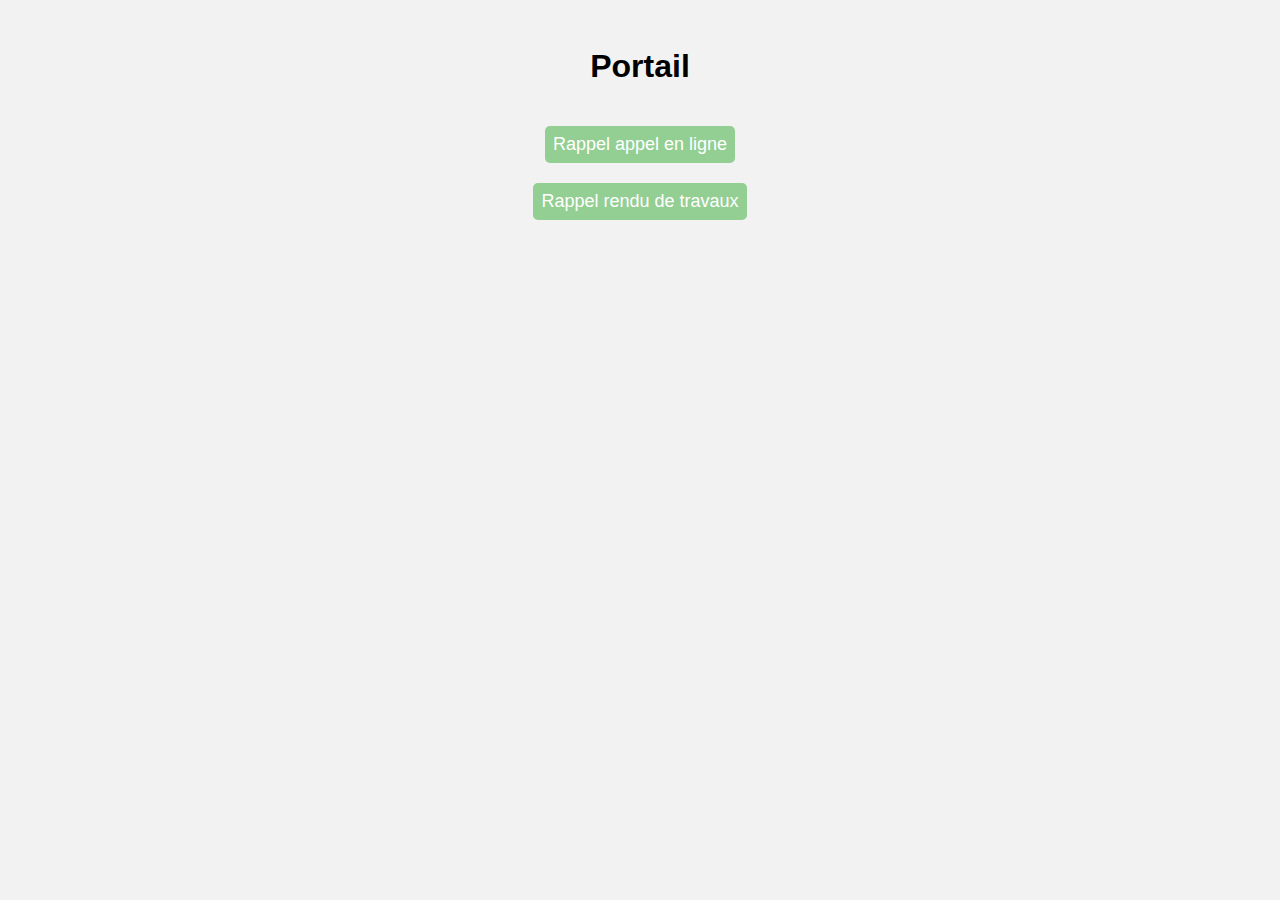
<file: index.html>
<!DOCTYPE html>
<html lang="en">
<head>
    <!-- Google Tag Manager -->
    <script>(function(w,d,s,l,i){w[l]=w[l]||[];w[l].push({'gtm.start':
    new Date().getTime(),event:'gtm.js'});var f=d.getElementsByTagName(s)[0],
    j=d.createElement(s),dl=l!='dataLayer'?'&l='+l:'';j.async=true;j.src=
    'https://www.googletagmanager.com/gtm.js?id='+i+dl;f.parentNode.insertBefore(j,f);
    })(window,document,'script','dataLayer','GTM-N88GG75');</script>
    <!-- End Google Tag Manager -->
    <meta charset="UTF-8">
    <meta http-equiv="X-UA-Compatible" content="IE=edge">
    <meta name="viewport" content="width=device-width, initial-scale=1.0">
    <link rel="stylesheet" href="style.css">
    <title>Portail</title>
</head>
<body>
    <!-- Google Tag Manager (noscript) -->
    <noscript><iframe src="https://www.googletagmanager.com/ns.html?id=GTM-N88GG75"
    height="0" width="0" style="display:none;visibility:hidden"></iframe></noscript>
    <!-- End Google Tag Manager (noscript) -->
    <h1>Portail</h1>
    <a class="is-valid valid button" href="appel/appel.html">Rappel appel en ligne</a>
    <a class="is-valid valid button" href="relance/relance.html">Rappel rendu de travaux</a>
    
</body>
</html>
</file>
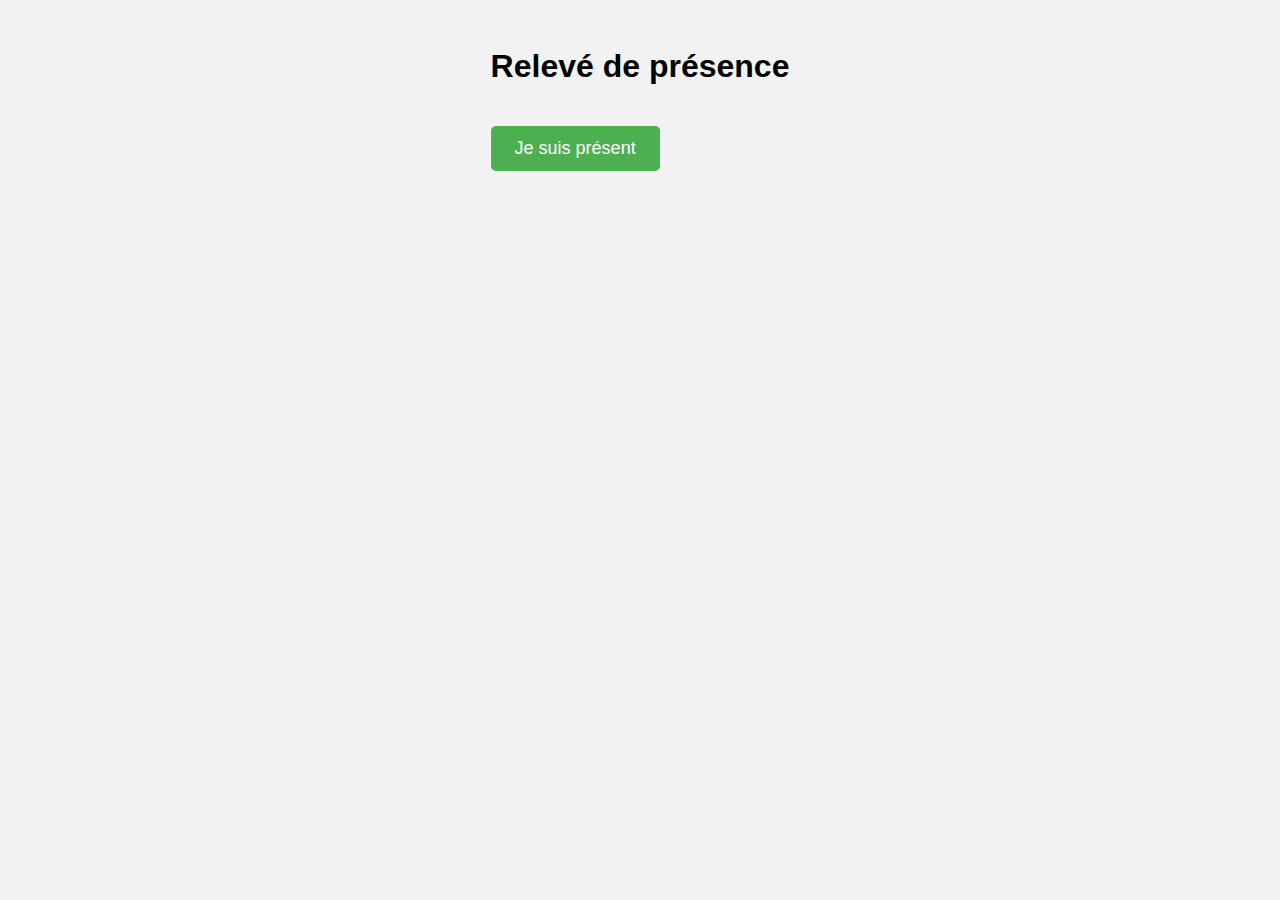
<file: appel/appel.html>
<!DOCTYPE html>
<html lang="en">
<head>
    <!-- Google Tag Manager -->
    <script>(function(w,d,s,l,i){w[l]=w[l]||[];w[l].push({'gtm.start':
    new Date().getTime(),event:'gtm.js'});var f=d.getElementsByTagName(s)[0],
    j=d.createElement(s),dl=l!='dataLayer'?'&l='+l:'';j.async=true;j.src=
    'https://www.googletagmanager.com/gtm.js?id='+i+dl;f.parentNode.insertBefore(j,f);
    })(window,document,'script','dataLayer','GTM-N88GG75');</script>
    <!-- End Google Tag Manager -->
    <meta charset="UTF-8">
    <meta http-equiv="X-UA-Compatible" content="IE=edge">
    <meta name="viewport" content="width=device-width, initial-scale=1.0">
    <title>Relevé de présence</title>
    <link rel="stylesheet" href="../style.css">
</head>
<body>
    <!-- Google Tag Manager (noscript) -->
    <noscript><iframe src="https://www.googletagmanager.com/ns.html?id=GTM-N88GG75"
    height="0" width="0" style="display:none;visibility:hidden"></iframe></noscript>
    <!-- End Google Tag Manager (noscript) -->
    <form action="">
        <h1>Relevé de présence</h1>
        <button type="submit" id="btn">Je suis présent</button>
    </form>
    <p id="valid"></p>

    <script src="script.js"></script>
</body>
</html>
</file>
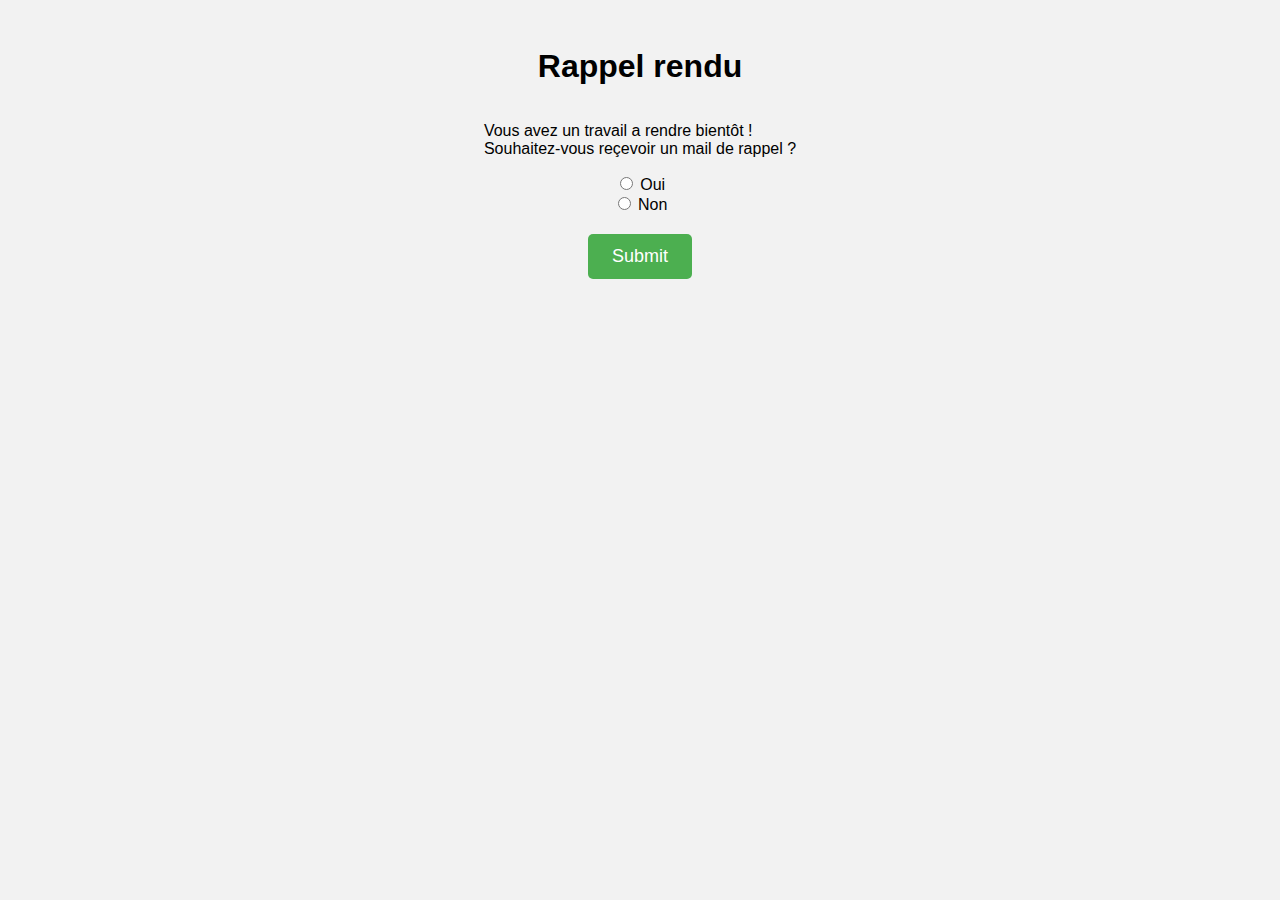
<file: relance/relance.html>
<!DOCTYPE html>
<html lang="en">
<head>
    <!-- Google Tag Manager -->
    <script>(function(w,d,s,l,i){w[l]=w[l]||[];w[l].push({'gtm.start':
    new Date().getTime(),event:'gtm.js'});var f=d.getElementsByTagName(s)[0],
    j=d.createElement(s),dl=l!='dataLayer'?'&l='+l:'';j.async=true;j.src=
    'https://www.googletagmanager.com/gtm.js?id='+i+dl;f.parentNode.insertBefore(j,f);
    })(window,document,'script','dataLayer','GTM-N88GG75');</script>
    <!-- End Google Tag Manager -->
    <meta charset="UTF-8">
    <meta http-equiv="X-UA-Compatible" content="IE=edge">
    <meta name="viewport" content="width=device-width, initial-scale=1.0">
    <link rel="stylesheet" href="../style.css">
    <title>Rappel rendu IIM</title>
</head>
<body>
    <!-- Google Tag Manager (noscript) -->
    <noscript><iframe src="https://www.googletagmanager.com/ns.html?id=GTM-N88GG75"
    height="0" width="0" style="display:none;visibility:hidden"></iframe></noscript>
    <!-- End Google Tag Manager (noscript) -->
        <h1>Rappel rendu</h1>
        <p>Vous avez un travail a rendre bientôt !<br>
        Souhaitez-vous reçevoir un mail de rappel ?</p>
        <div>
            <input type="radio" name="Oui" value="oui">
            <label for="Oui">Oui</label>
        </div>
        <div>
            <input type="radio" name="Oui" value="non">
            <label for="Oui">Non</label>
        </div>
        
        <button id="btn">Submit</button>
        <p id="valid"></p>
    <script src="script.js"></script>
</body>
</html>
</file>
<file: style.css>
body {
    font-family: Arial, sans-serif;
    background-color: #f2f2f2;
    display: flex;
    flex-direction: column;
    align-items: center;
    justify-content: center;
  }

  h1 {
    text-align: center;
    margin-top: 40px;
  }

button, .button {
    display: inline-block;
    background-color: #4CAF50;
    border: none;
    color: white;
    padding: 12px 24px;
    text-align: center;
    text-decoration: none;
    font-size: 18px;
    border-radius: 5px;
    transition: background-color 0.3s ease;
    cursor: pointer;
    margin-top: 20px;
  }

  button:hover {
    background-color: #3e8e41;
  }
  #valid, .valid{
    padding: 8px;
  }
  .is-valid{
    background-color: rgba(51, 170, 51, .5);
  }
  .is-not{
    background-color: rgba(255, 10, 11, .5);
  }
</file>
